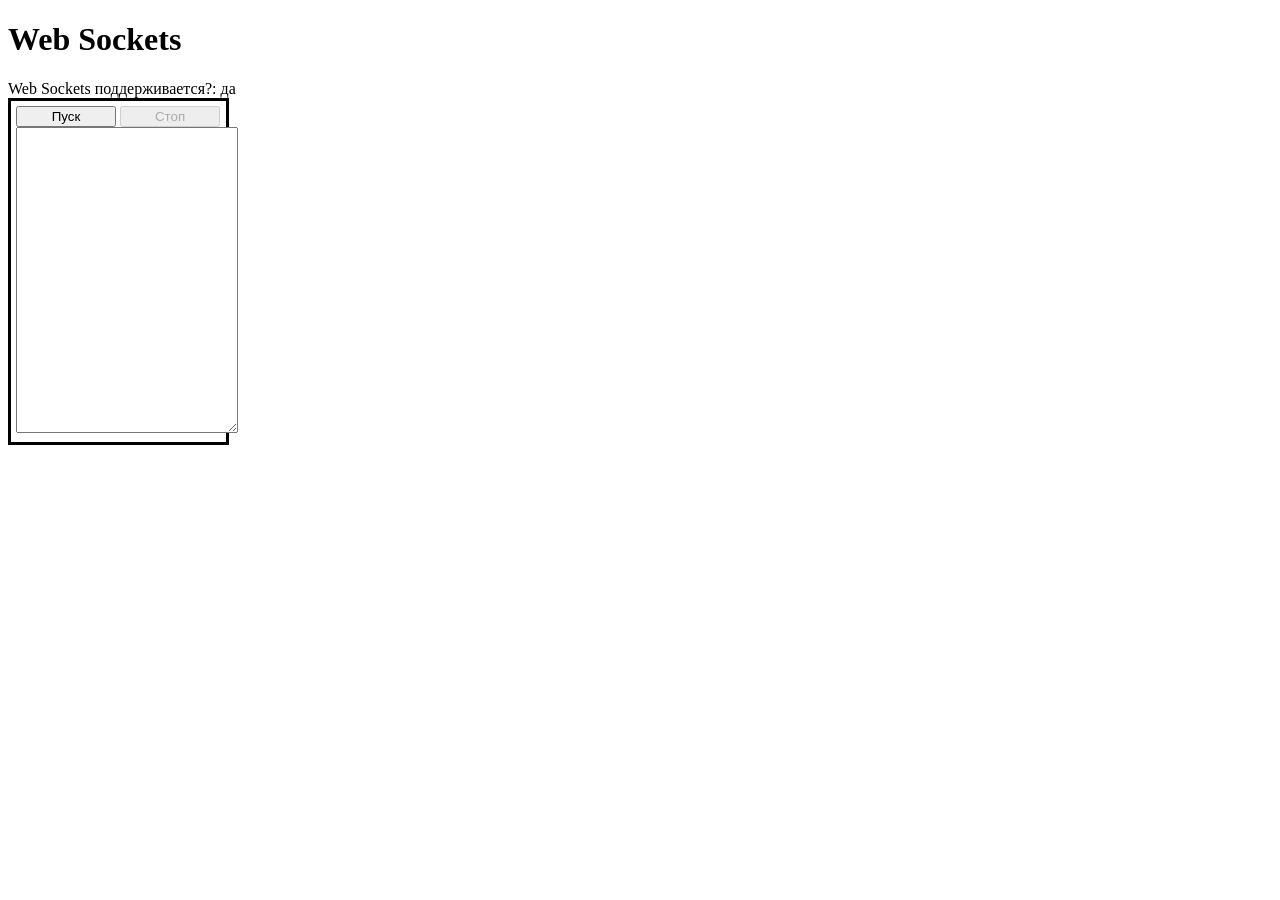
<file: Lab1b/Lab1b/Static/index.html>
﻿<!DOCTYPE html>
<html lang="en" xmlns="http://www.w3.org/1999/xhtml">
<head>
    <meta charset="utf-8" http-equiv="content-type" content="text/html" />
    <title>WebSockets</title>
    <script src="../Scripts/modernizr-2.8.3.js"></script>
    <script src="../Scripts/WebSockets.js" type="text/javascript"></script>
</head>
<body>
    <header>
        <h1>Web Sockets</h1>
    </header>
    <section style="width:800px; float:left">
        <div id="wsproperties">
            Web Sockets поддерживается?:
            <span id="support"></span><br />
        </div>
    </section>
    <br />
    <section style="width: 215px; border: solid;">
        <div style="margin: 5px 5px 5px 5px">
            <input id="bstart" type="button" value="Пуск" onclick="exe_start()" style="width: 100px" />
            <input id="bstop" type="button" value="Стоп" onclick="exe_stop()" style="width: 100px" />
            <textarea id="ta" rows="20" cols="25" style="text-align: center;" readonly></textarea>
        </div>
    </section>
</body>
</html>
</file>
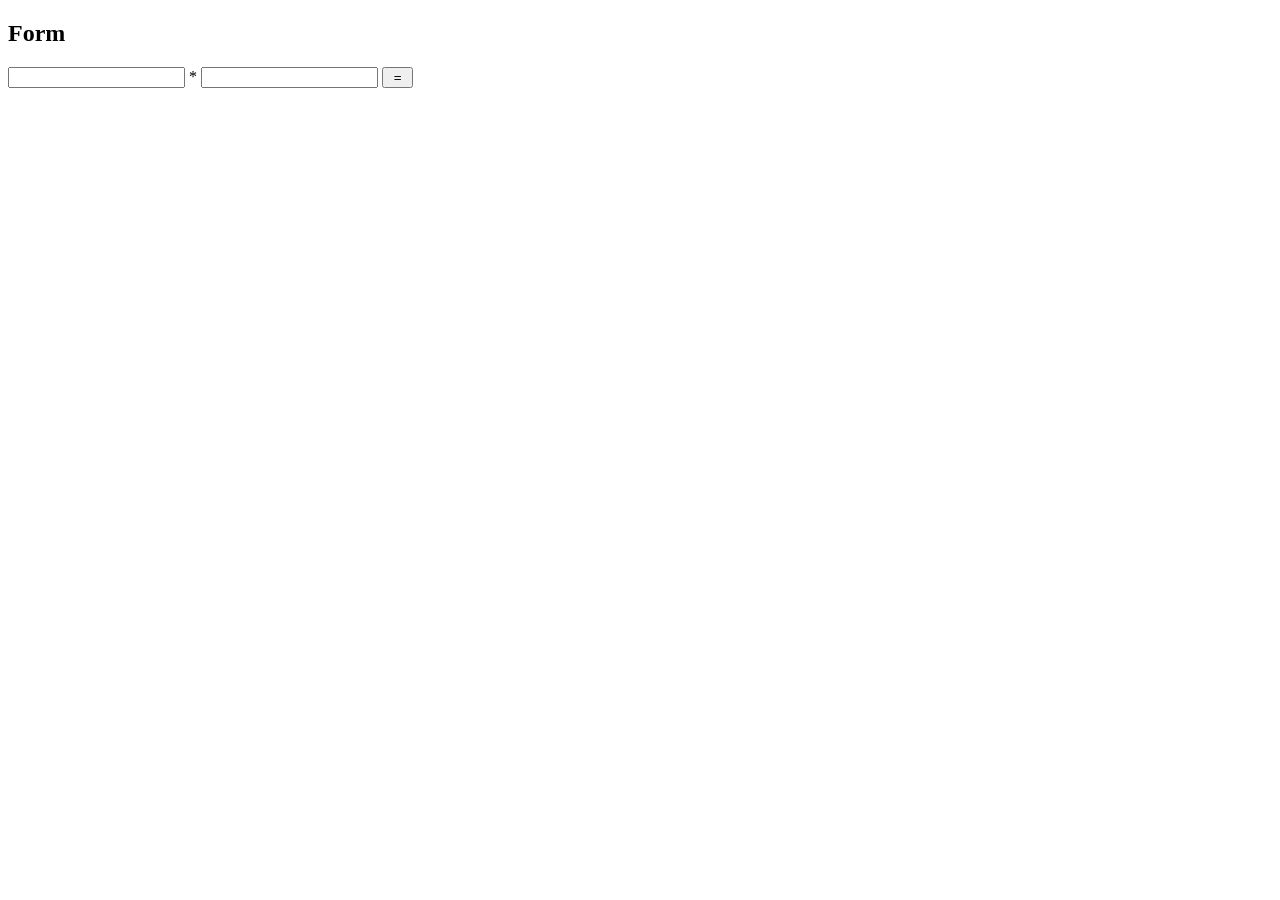
<file: Lab1/Lab1a/static/form.html>
﻿<!DOCTYPE html>
<html>
<head>
    <meta charset="utf-8" />
    <title></title>
</head>
<body>
    <h2>Form</h2>
    <form action="https://localhost:44333/form" method="post">
        <input type="number" name="x" id="x" />
        <span>*</span>
        <input type="number" name="y" id="y" />
        <input type="submit" value=" = " />
    </form>
</body>
</html>
</file>
